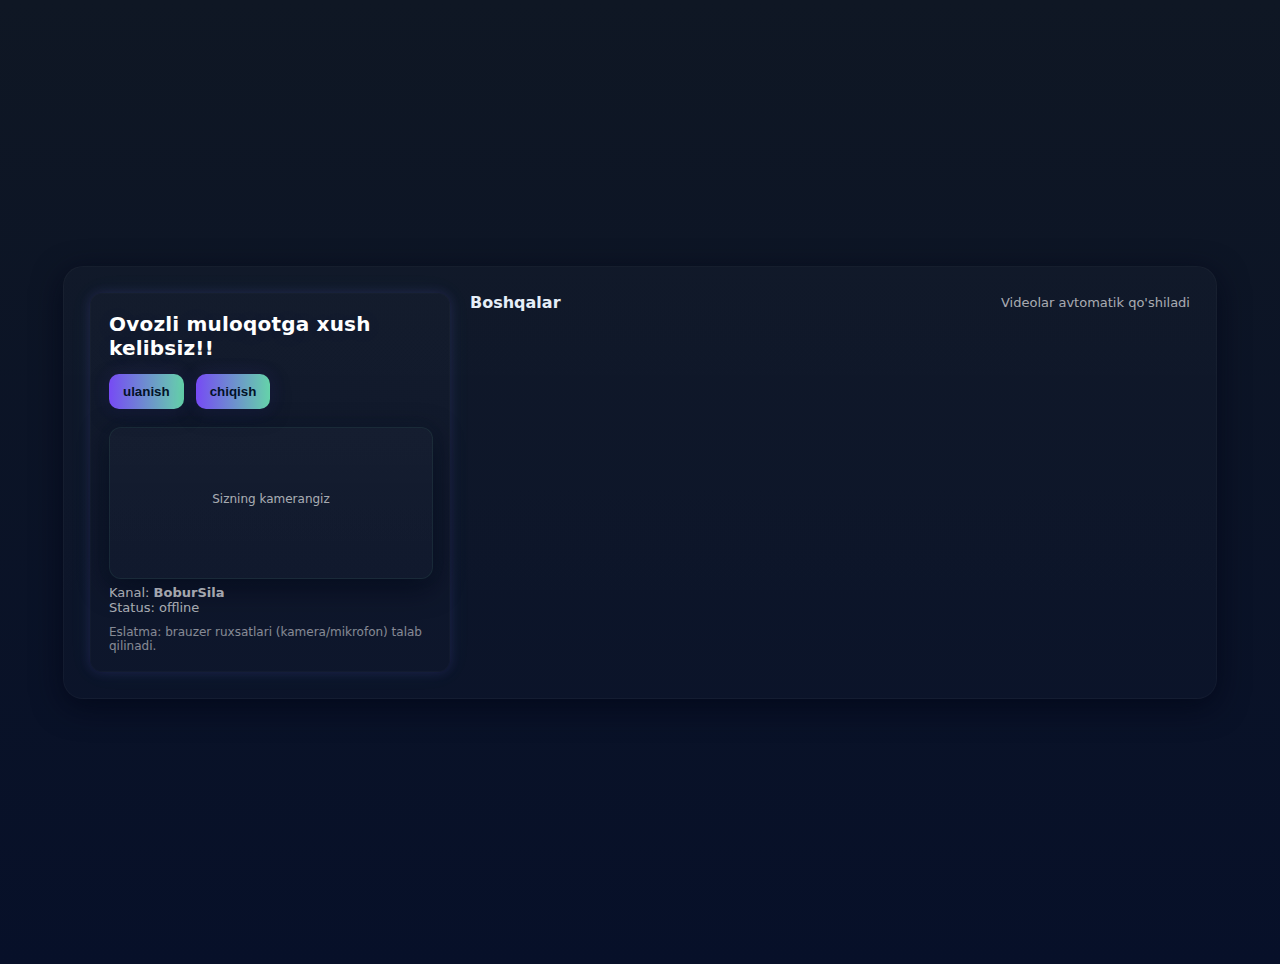
<file: index (3).html>
<!DOCTYPE html>
<html lang="en">

<head>
    <meta charset="UTF-8" />
    <meta name="viewport" content="width=device-width, initial-scale=1.0" />
    <title>LuminChat</title>

    <style>
        :root{
            --bg1: #0f1724;
            --bg2: #071029;
            --card: rgba(255,255,255,0.04);
            --glass: rgba(255,255,255,0.03);
            --accent: #6EE7B7;
            --accent2: #7C4DFF;
            --muted: rgba(255,255,255,0.65);
            --neon-shadow: 0 0 12px rgba(124,77,255,0.15), 0 0 24px rgba(110,231,183,0.06);
            --radius: 14px;
        }

        html,body{
            height:100%;
            margin:0;
            padding:0;
            font-family: Inter, system-ui, -apple-system, "Segoe UI", Roboto, "Helvetica Neue", Arial;
            background: linear-gradient(180deg, var(--bg1) 0%, var(--bg2) 100%);
            color:#e6eef8;
            -webkit-font-smoothing:antialiased;
            -moz-osx-font-smoothing:grayscale;
        }

        /* Page layout */
        body {
            text-decoration: none;
            display:flex;
            align-items:center;
            justify-content:center;
            padding:32px;
        }

        .stage {
            width:100%;
            max-width:1100px;
            background: linear-gradient(180deg, rgba(255,255,255,0.02), rgba(255,255,255,0.01));
            border-radius:20px;
            padding:26px;
            box-shadow: 0 8px 30px rgba(2,6,23,0.7);
            border: 1px solid rgba(255,255,255,0.03);
            display:grid;
            grid-template-columns: 360px 1fr;
            gap:20px;
            align-items:start;
        }

        /* Header */
        h2{
            margin:0 0 14px 0;
            font-size:20px;
            letter-spacing:0.2px;
            color: #ffffff;
            text-shadow: 0 2px 24px rgba(124,77,255,0.08);
        }

        /* Left column */
        .controls {
            background: linear-gradient(180deg, rgba(255,255,255,0.015), rgba(255,255,255,0.01));
            padding:18px;
            border-radius:12px;
            border:1px solid rgba(255,255,255,0.02);
            box-shadow: var(--neon-shadow);
        }

        .btn-row {
            display:flex;
            gap:12px;
            margin:12px 0 18px 0;
            flex-wrap:wrap;
        }

        button {
            -webkit-appearance:none;
            appearance:none;
            border: none;
            padding:10px 14px;
            border-radius:10px;
            font-weight:600;
            cursor:pointer;
            background: linear-gradient(90deg, rgba(124,77,255,0.95), rgba(110,231,183,0.9));
            color:#021227;
            box-shadow: 0 6px 18px rgba(12,22,45,0.6), 0 0 18px rgba(124,77,255,0.12);
            transition: transform .12s ease, box-shadow .12s ease, opacity .12s;
        }

        button:active{ transform: translateY(1px) scale(.998); }
        button:hover{ box-shadow: 0 10px 30px rgba(12,22,45,0.7), 0 0 30px rgba(124,77,255,0.18); }

        /* Small caption under video */
        #local-video small{
            display:block;
            color:var(--muted);
            margin-bottom:8px;
            font-size:12px;
        }

        /* Video container styles */
        #local-video {
            width: 100%;
            height: 150px;
            border-radius: 12px;
            overflow: hidden;
            background: linear-gradient(180deg, rgba(255,255,255,0.02), rgba(255,255,255,0.01));
            display:flex;
            align-items:center;
            justify-content:center;
            flex-direction:column;
            border: 1px solid rgba(110,231,183,0.08);
            box-shadow: 0 8px 28px rgba(2,6,23,0.7), 0 0 18px rgba(110,231,183,0.04);
        }

        /* Right column: area where remote videos will appear */
        .remote-area {
            display:flex;
            flex-direction:column;
            gap:14px;
            min-height:200px;
        }

        .remote-grid {
            display:flex;
            flex-wrap:wrap;
            gap:12px;
            align-items:flex-start;
        }

        /* Remote videos (match IDs that start with remote-video-) */
        [id^="remote-video-"] {
            width: 200px;
            height: 150px;
            border-radius: 12px;
            overflow: hidden;
            display:flex;
            align-items:center;
            justify-content:center;
            background: linear-gradient(180deg, rgba(255,255,255,0.01), rgba(255,255,255,0.005));
            border: 1px solid rgba(255,255,255,0.03);
            box-shadow: 0 8px 24px rgba(2,6,23,0.6), 0 0 12px rgba(124,77,255,0.06);
            position:relative;
        }

        /* Red border replaced with subtle neon outline */
        [id^="remote-video-"]::after{
            content:"";
            position:absolute;
            inset:0;
            border-radius:12px;
            pointer-events:none;
            box-shadow: inset 0 0 0 2px rgba(124,77,255,0.04);
        }

        /* Video element inside containers (Agora attaches <video>) */
        [id^="remote-video-"] video,
        #local-video video {
            width:100%;
            height:100%;
            object-fit:cover;
            display:block;
        }

        /* Info text */
        .info {
            font-size:13px;
            color:var(--muted);
            margin-top:6px;
        }

        /* Footer small notes */
        .note {
            font-size:12px;
            color:rgba(255,255,255,0.5);
            margin-top:10px;
        }

        /* Responsive */
        @media (max-width:920px){
            .stage{
                grid-template-columns: 1fr;
            }
            .controls{
                order:2;
            }
            .remote-area{
                order:1;
            }
        }
    </style>
</head>

<body>
    <div class="stage">
        <div class="controls">
            <h2>Ovozli muloqotga xush kelibsiz!!</h2>

            <div class="btn-row">
                <button onclick="join()">ulanish</button>
                <button ><a style="text-decoration: none; color: #021227;" href="index.html">chiqish</a></button>
            </div>

            <!-- Local video uchun -->
            <div id="local-video">
                <small>Sizning kamerangiz</small>
            </div>

            <div class="info">
                Kanal: <strong>BoburSila</strong><br />
                Status: <span id="status">offline</span>
            </div>

            <div class="note">
                Eslatma: brauzer ruxsatlari (kamera/mikrofon) talab qilinadi.
            </div>
        </div>

        <div class="remote-area">
            <div style="display:flex; justify-content:space-between; align-items:center;">
                <div style="font-weight:700;">Boshqalar</div>
                <div style="font-size:13px; color:var(--muted)">Videolar avtomatik qo'shiladi</div>
            </div>

            <div class="remote-grid" id="remote-grid">
                <!-- Remote videolar avtomatik shu yerga qo'shiladi -->
            </div>
        </div>
    </div>

    <!-- Agora SDK -->
    <script src="https://download.agora.io/sdk/release/AgoraRTC_N.js"></script>

    <script>
        // O'zingizning APP ID va Tokenni shu yerga qo'ying
        const APP_ID = "b368ed5a2695413591e26fbb86c91dc2"; // <-- o'zgartiring
        const TOKEN = null; // token ishlatayotgan bo'lsangiz string kiriting, aks holda null
        const CHANNEL = "BoburSila";

        let client = AgoraRTC.createClient({ mode: 'rtc', codec: 'vp8' });
        let localAudioTrack = null;
        let localVideoTrack = null;
        let joined = false;

        // Eventlarni oldindan ro'yxatga olish (join qilgandan keyin ham ishlaydi)
        client.on("user-published", async (user, mediaType) => {
            try {
                await client.subscribe(user, mediaType);
                console.log("Subscribed to:", user.uid, mediaType);

                if (mediaType === "video") {
                    // Agar oldin div bo'lmasa, yaratamiz
                    let remoteDiv = document.getElementById("remote-video-" + user.uid);
                    if (!remoteDiv) {
                        remoteDiv = document.createElement("div");
                        remoteDiv.id = "remote-video-" + user.uid;
                        document.getElementById("remote-grid").appendChild(remoteDiv);
                    }
                    // video trackni shu divga chiqarish
                    user.videoTrack.play(remoteDiv.id);
                }

                if (mediaType === "audio") {
                    user.audioTrack.play();
                }
            } catch (err) {
                console.error("Subscribe xatosi:", err);
            }
        });

        client.on("user-unpublished", (user, mediaType) => {
            // video yoki audio unpublish bo'lsa, domni o'chirish
            const el = document.getElementById("remote-video-" + user.uid);
            if (el) el.remove();
        });

        client.on("user-left", (user) => {
            const el = document.getElementById("remote-video-" + user.uid);
            if (el) el.remove();
        });

        async function join() {
            if (joined) {
                alert("Siz allaqachon ulandingiz");
                return;
            }

            try {
                // Kanalga ulanish (APP_ID va TOKEN to'g'ri ekanligiga ishonch hosil qiling)
                const uid = await client.join(APP_ID, CHANNEL, TOKEN, null);
                console.log("Joined with uid:", uid);

                // Local audio va video yaratish (kamera va mikrofonga ruxsat so'raydi)
                [localAudioTrack, localVideoTrack] = await Promise.all([
                    AgoraRTC.createMicrophoneAudioTrack(),
                    AgoraRTC.createCameraVideoTrack()
                ]);

                // Local konteynerni tozalab video oynasini joylash
                const localDiv = document.getElementById("local-video");
                localDiv.innerHTML = ""; // ichidagini bo'shatish (smallni ham olib tashlaydi)
                // agora video play qila olish uchun id string kerak
                // lokal videoni shu konteynerga chiqaramiz
                localVideoTrack.play("local-video");

                // Publish qilish (shu bir marta)
                await client.publish([localAudioTrack, localVideoTrack]);
                console.log("Local tracks published");

                document.getElementById('status').textContent = 'online';
                joined = true;
                alert("Muvaffaqiyatli ulandi!");
            } catch (error) {
                console.error("Join xatosi:", error);
                alert("Xatolik: " + (error && error.message ? error.message : error));
            }
        }

        async function leave() {
            try {
                if (localAudioTrack) {
                    localAudioTrack.stop();
                    localAudioTrack.close();
                    localAudioTrack = null;
                }
                if (localVideoTrack) {
                    localVideoTrack.stop();
                    localVideoTrack.close();
                    localVideoTrack = null;
                }

                if (joined) {
                    await client.leave();
                    joined = false;
                }

                // remote videolarni tozalash
                document.querySelectorAll('[id^="remote-video-"]').forEach(el => el.remove());

                // local konteynerni asl holatga qaytarish
                document.getElementById("local-video").innerHTML = '<small>Sizning kamerangiz</small>';
                document.getElementById('status').textContent = 'offline';
                alert("Chiqib ketildi");
            } catch (err) {
                console.error("Leave xatosi:", err);
            }
        }
    </script>
</body>

</html>
</file>
